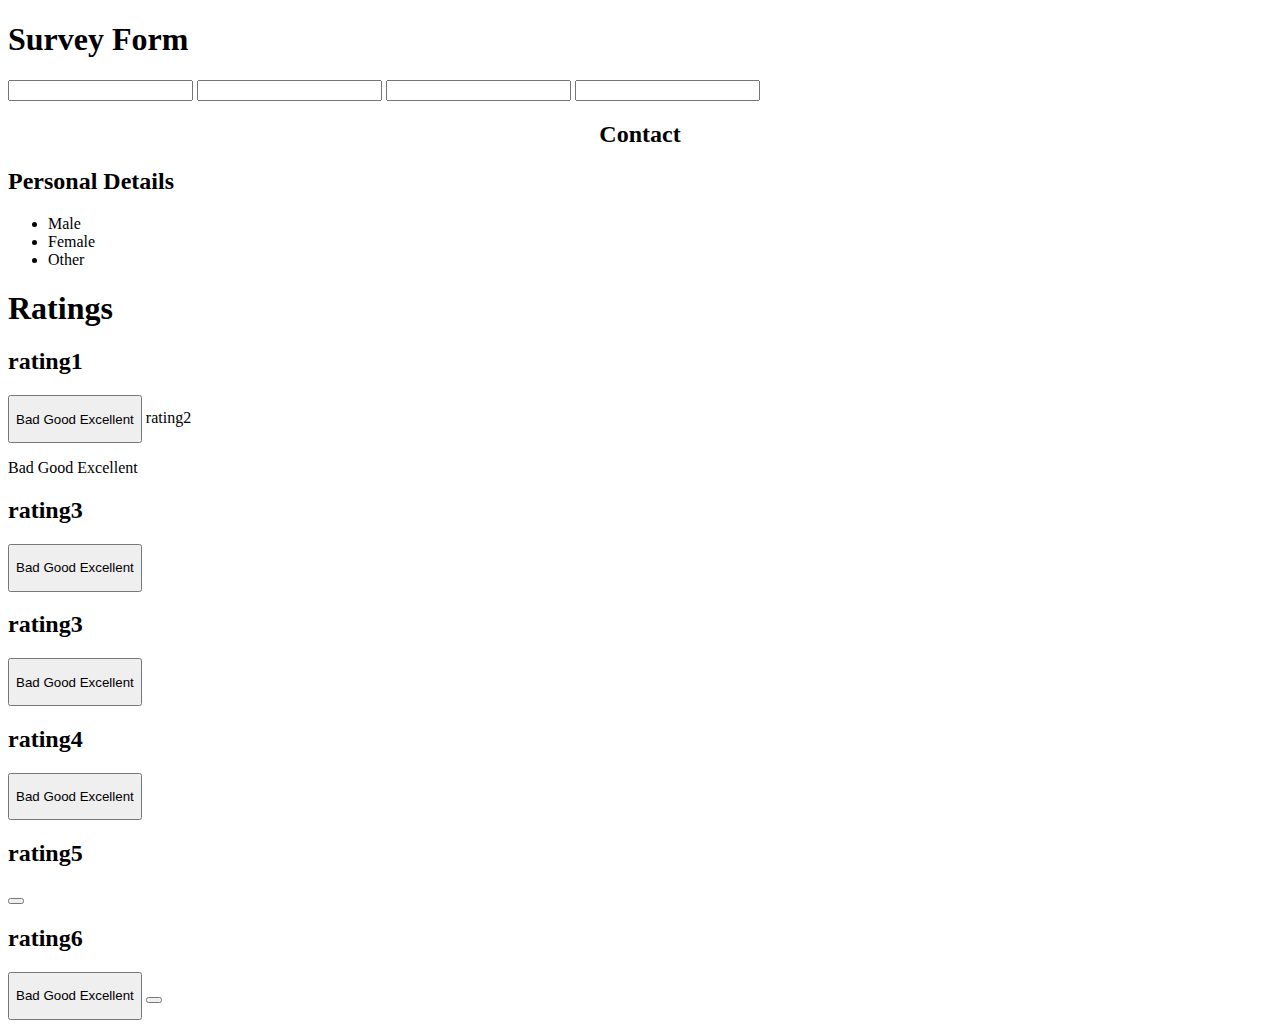
<file: index.html>
<!DOCTYPE html>
<html lang="en">
<head>
    <meta charset="UTF-8">
    <meta http-equiv="X-UA-Compatible" content="IE=edge">
    <meta name="viewport" content="width=device-width, initial-scale=1.0">
    <title>SURVEY FORM</title>
    <link rel="stylesheet" href="style.css">
</head>
<body>
    <h1 align="left"> Survey Form</h1>
    <label for="Customer Name" id="Customer Name label">
        <input="text" id="enter your first name"> 
        </label>
        <label for="Address" id="Address label">
            <input type="text" id="Street Address">
            <input type="text" id="street Address line 2">
            <input type="text" id="city">
            <input type="text" id="zip">
            </label>
            <h2 align="center">Contact</h2>
            <h2>Personal Details</h2>
            <ul>
                <li>Male</li>
                <li>Female</li>
                <li>Other</li>
            </ul>
            <h1>Ratings</h1>
            <h2>rating1</h2>
            <button>
                <p>Bad Good Excellent</p>
            </button>
            <h>rating2</h>
            <botton>
                <p> Bad Good Excellent</p>
            </botton>
            <h2> rating3</h2>
            <button>
                <p> Bad Good Excellent</p>
            </button>
            <h2> rating3</h2>
            <button>
                <p> Bad Good Excellent</p>
            </button>
            <h2> rating4</h2>
            <button>
                <p> Bad Good Excellent</p>
            </button>
            <h2> rating5</h2>
            <button Bad Good Excellent></button>
            </button>

            <h2> rating6</h2>
            <button>
                <p> Bad Good Excellent</p>
            </button>

            <button type="submit"></button>
    </label>
</body>
</html>
</file>
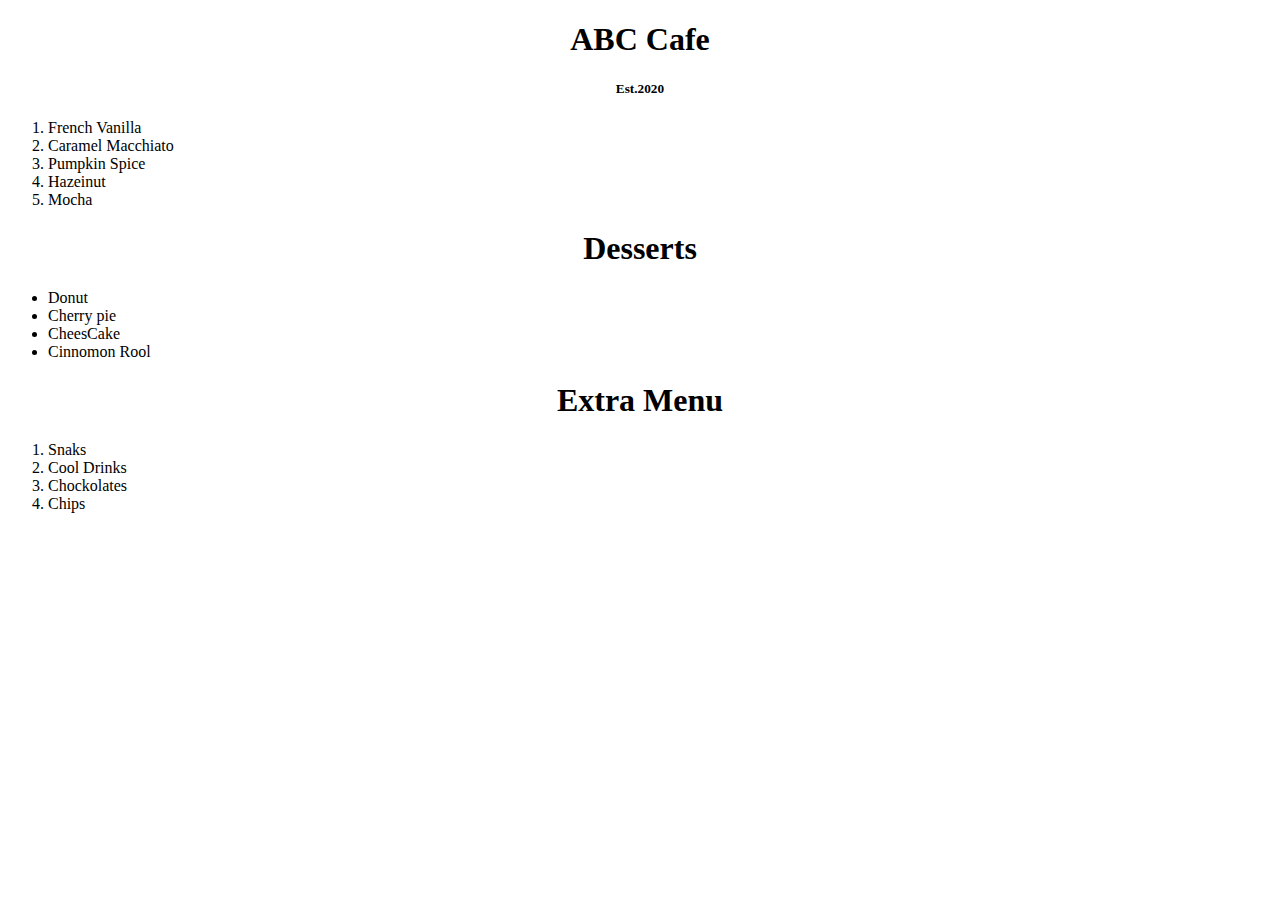
<file: index2.html>
<!DOCTYPE html>
<html lang="en">
<head>
    <meta charset="UTF-8">
    <meta http-equiv="X-UA-Compatible" content="IE=edge">
    <meta name="viewport" content="width=device-width, initial-scale=1.0">
    <title>ABC Cafe</title>
    <link rel="stylesheet" href="style2.css">
</head>
<body>
    <h1 align="center">ABC Cafe</h1>
    <h5 align="center">Est.2020</h5>
     <ol>
       <li>French Vanilla</li>
       <li>Caramel Macchiato</li>
       <li>Pumpkin Spice</li>
       <li>Hazeinut</li>
       <li>Mocha</li>
       </ol>
       <h1 text="impact" align="center">Desserts</h1>
       <ul>
        <li>Donut</li>
        <li>Cherry pie</li>
        <li>CheesCake</li>
        <li>Cinnomon Rool</li>
        </ul>
        <h1 align="center">Extra Menu</h1>
        <ol>
            <li>Snaks</li>
            <li>Cool Drinks</li>
            <li>Chockolates</li>
            <li>Chips</li>
        </ol>

    </body>

</body>
</html>
</file>
<file: style.css>
.{
    margin: auto;
    background-color: blueviolet;
}
.Contact{
    right: 100px;
}
</file>
<file: style2.css>
.{
    margin: auto;
    background-color: bisque;
    padding: auto;
}
</file>
